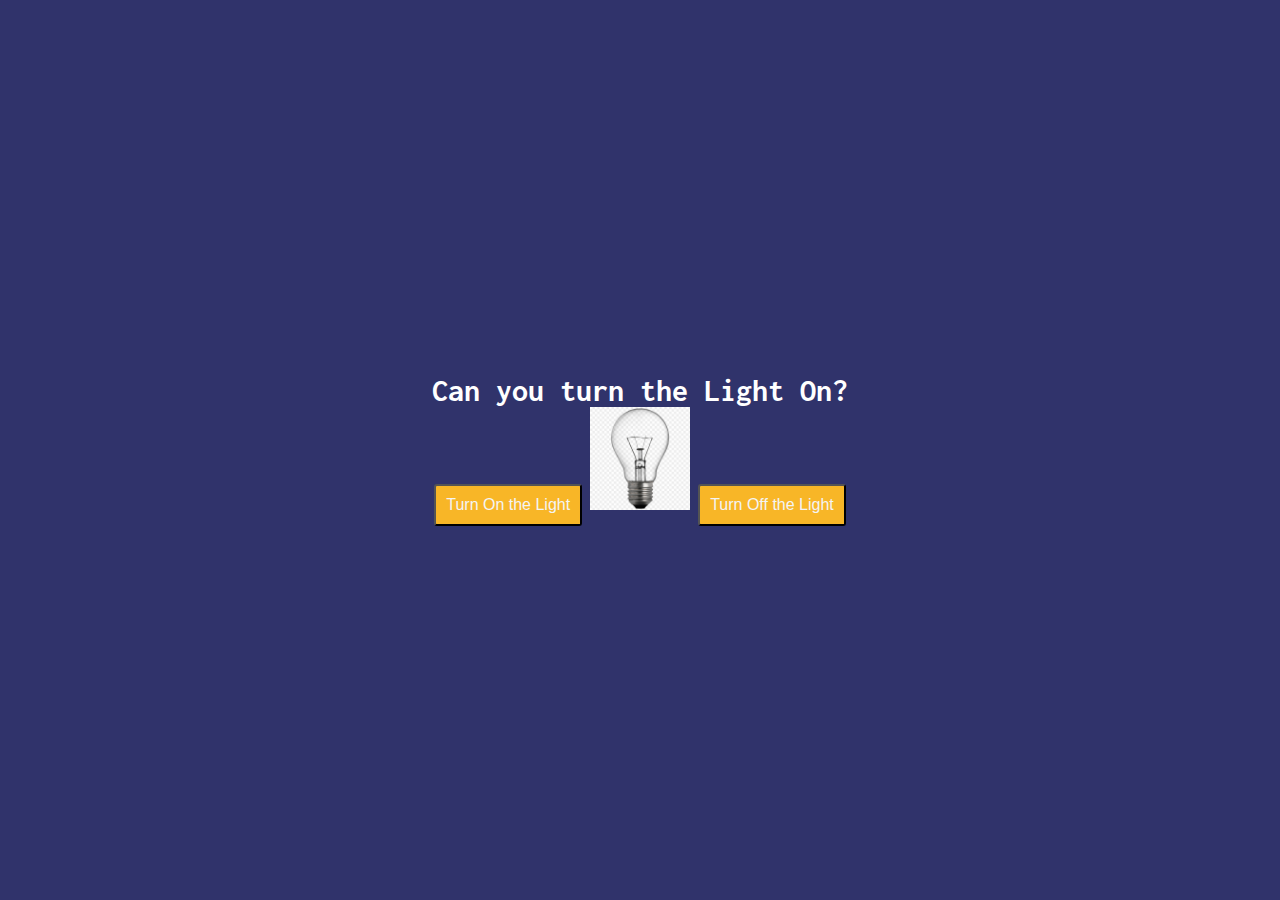
<file: lightonOff/index.html>
<!DOCTYPE html>
<html lang="en">
<head>
    <meta charset="UTF-8">
    <meta http-equiv="X-UA-Compatible" content="IE=edge">
    <meta name="viewport" content="width=device-width, initial-scale=1.0">
    <link rel="stylesheet" href="style.css">
    <title>Light OnOFF</title>
</head>
<body>
    <div class="main-heading">
        <h1>Can you turn the Light On?</h1>

        <button onclick="document.getElementById('myImage').src='images/lighton.png' ">Turn On the Light</button>

        <img src="images/lightoff.png" alt="LightOffImg" id="myImage">

        <button onclick="document.getElementById('myImage').src='images/lightoff.png' ">Turn Off the Light</button>
    </div>
</body>
</html>
</file>
<file: lightonOff/style.css>
@import url("https://fonts.googleapis.com/css?family=Inconsolata:400,700");

*{
    margin: 0;
    padding: 0;
    box-sizing: border-box;
}

body{
    font-family: "Inconsolata", sans-serif;
    height: 100vh;
    background: #30336b;
    display: flex;
    align-items: center;
    justify-content: center;
    text-align: center;
    color: #fff;
}

.main-heading h2{
    margin-bottom: 20px;
}

button{
    display: inline-block;
    background: #f8b627;
    color: #f4f4f4;
    font-size: 16px;
    font-weight: normal;
    text-align: center;
    border-radius: 3px;
    transition: 400ms;
    text-decoration: none;
    padding: 10px;
    z-index: 100000;
}

img{
    width: 100px;
}
</file>
